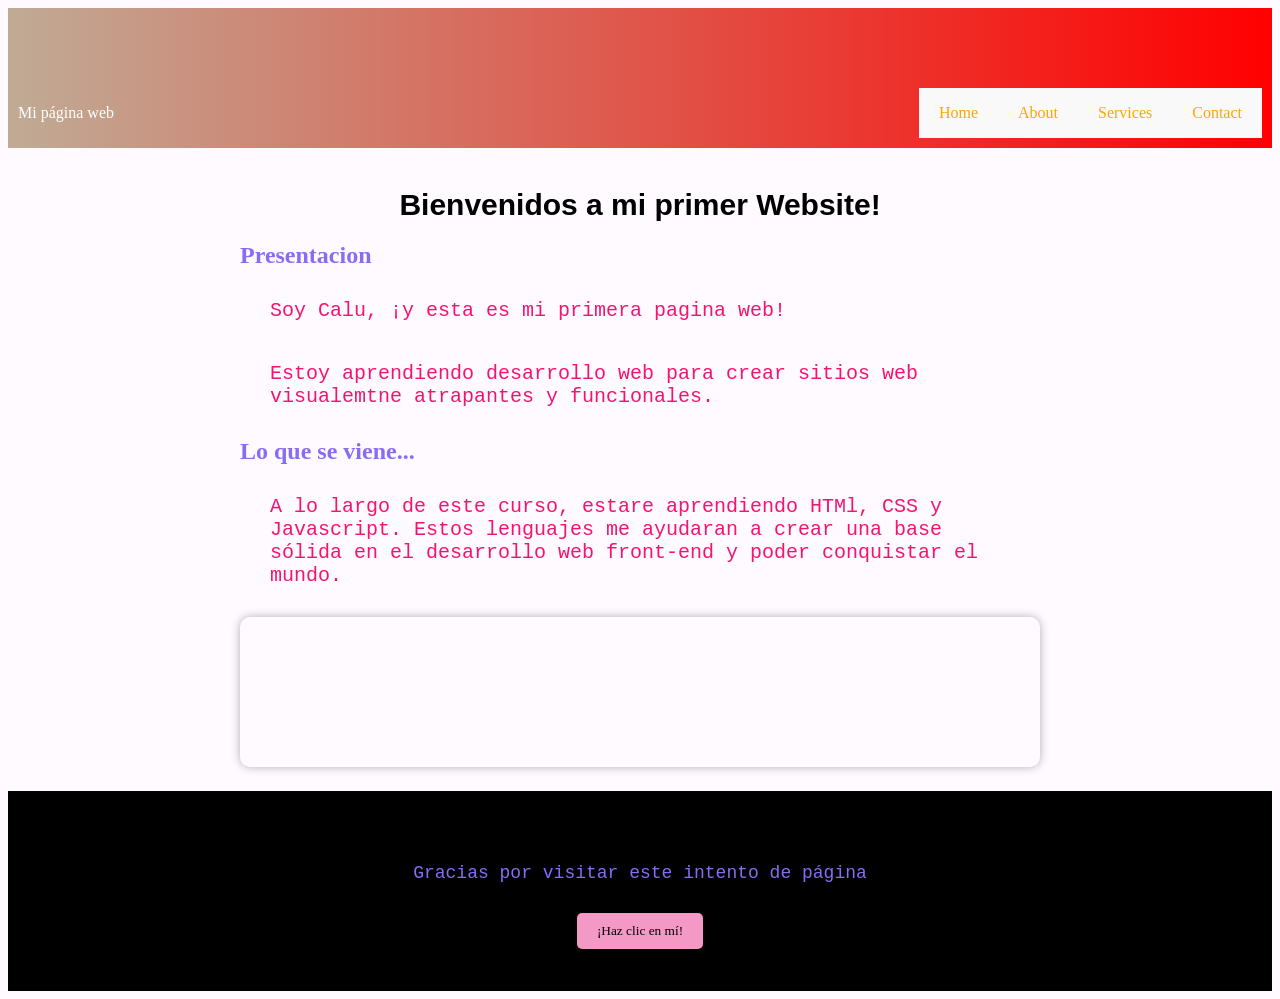
<file: index.html>
<!DOCTYPE html>
<html lang="es">
  <head>
    <meta charset="UTF-8" />
    <title>Mi primer sitio web</title>
    <link rel="stylesheet" type="text/css" href="style.css" />
    
  </head>
  <body>
    <header class="container-nav">
      <nav class="navbar">
        <!-- Contenido de la barra de navegación -->
      </nav>
    </header>
    <div class="container-nav">
      <nav class="navbar" role="navigation">
        <a href="#" class="brand">Mi página web</a>
        <ul class="nav-links">
          <li><a href="mi-primer-website.html">Home</a></li>
          <li><a href="about.html">About</a></li>
          <li><a href="services.html">Services</a></li>
          <li><a href="contact.html">Contact</a></li>
        </ul>
      </nav>
      <button class="button-menu-toggle">Menu</button>
    </div>

    <main>
      <!-- Contenido principal -->
    </main>
    <div class="container">
      <h1>Bienvenidos a mi primer Website!</h1>
      <section>
          <h2>Presentacion</h2>
          <p>Soy Calu, ¡y esta es mi primera pagina web!</p>
          <p>
            Estoy aprendiendo desarrollo web para crear sitios web visualemtne
            atrapantes y funcionales.
          </p>
        </section>

        <section>
          <h2>Lo que se viene...</h2>
      
          <p>
            A lo largo de este curso, estare aprendiendo HTMl, CSS y Javascript.
            Estos lenguajes me ayudaran a crear una base sólida en el desarrollo
            web front-end y poder conquistar el mundo.
          </p>
        </section>

        <iframe class="video-container" width="560" height="315" src="https://www.youtube.com/watch?v=B8RT0RklnJw&list=PLHpHd46NVQ5xsdHwKzhMfFr0G6oY8R72s&index=41&ab_channel=VisualFreedom" title="YouTube video player" frameborder="0" allow="accelerometer; autoplay; clipboard-write; encrypted-media; gyroscope; picture-in-picture; web-share" allowfullscreen></iframe>
  
    </div>

    <footer>
      <p> Gracias por visitar este intento de página </p>
      <button class="btn" onClick="showAlert()" aria-label="Haz clic en mí">¡Haz clic en mí!</button>
    </footer>
    
    
    
    <script src="script.js"></script>

  </body>
</html>
</file>
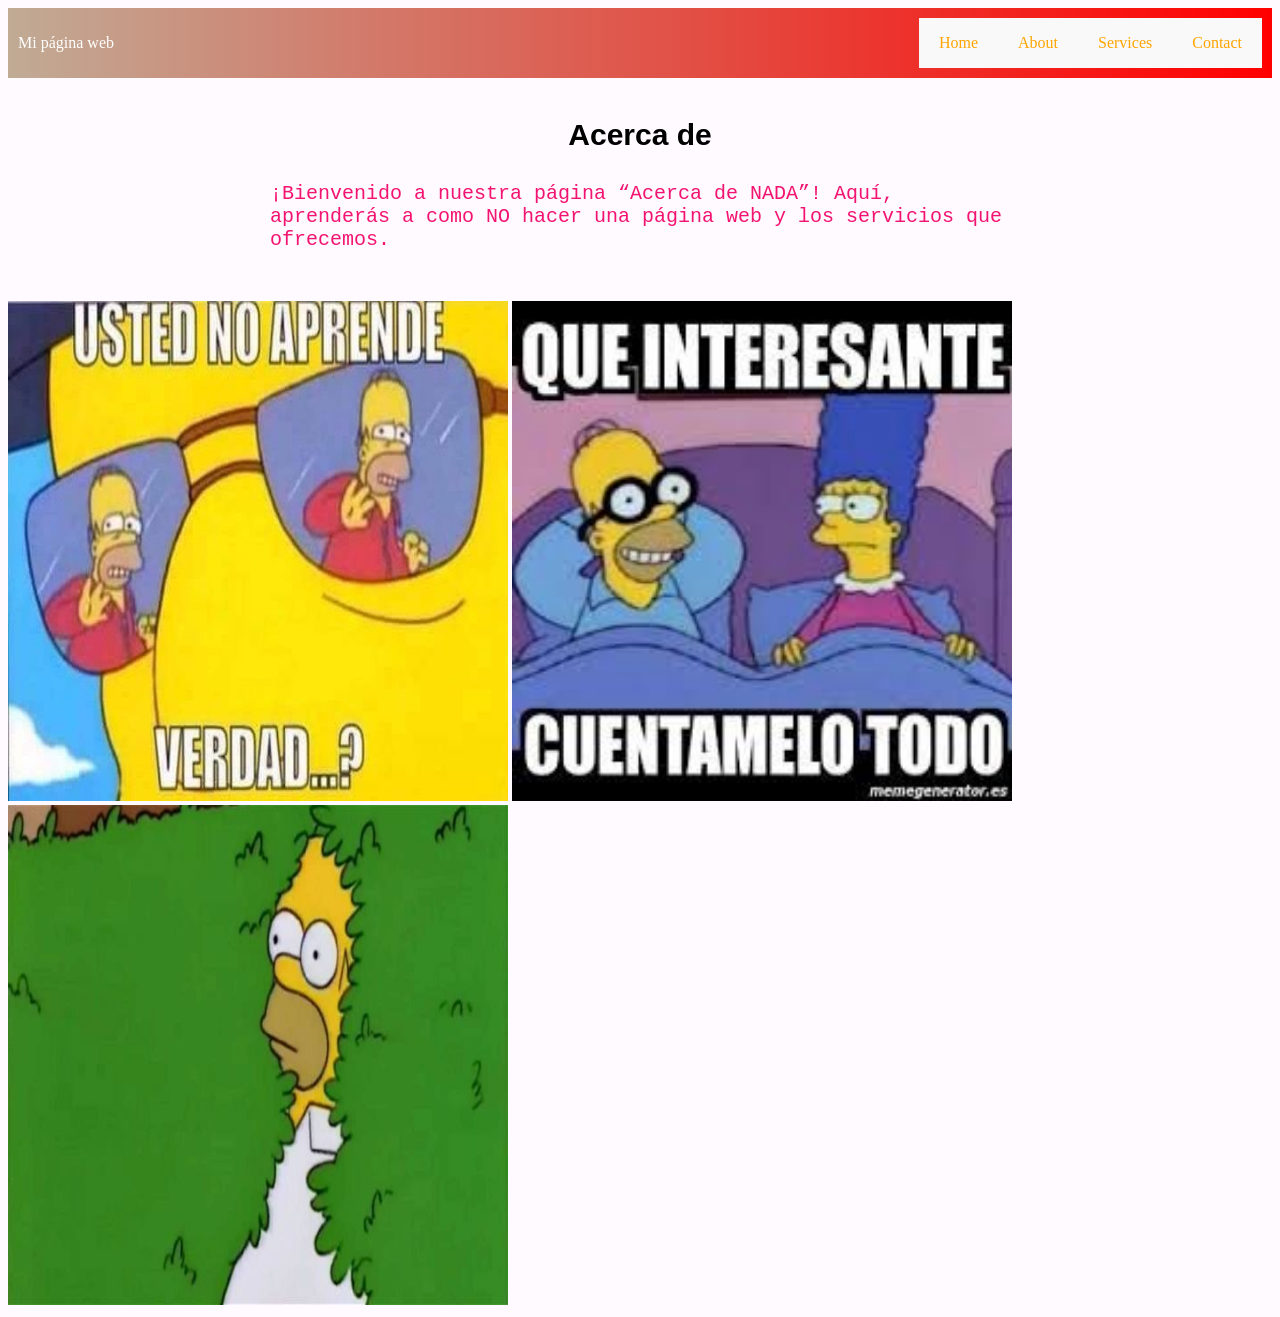
<file: about.html>
<!DOCTYPE html>
<html lang="es">
  <head>
    <meta charset="UTF-8" />
    <title>About Us</title>
    <link rel="stylesheet" type="text/css" href="style.css" />
  </head>
  <body>
    <div class="container-nav">
    
        <nav class="navbar" role="navigation">
        <a href="#" class="brand">Mi página web</a>
        <ul class="nav-links">
          <li><a href="mi-primer-website.html">Home</a></li>
          <li><a href="about.html">About</a></li>
          <li><a href="services.html">Services</a></li>
          <li><a href="contact.html">Contact</a></li>
        </ul>
      </nav>
      <button class="button-menu-toggle">Menu</button>
    </div>

    <div class="container">
        <h1>Acerca de</h1>
        <p>¡Bienvenido a nuestra página “Acerca de NADA”! Aquí, aprenderás a como NO hacer una página web y los servicios que ofrecemos.</p>
        
    </div>
 <div class = "container-img">
    <img src="simpson-anos-memes-epicos-creados-1.jpg" alt="Como te vas a sentir" />
    <img src="d665c721445a44ac4d42712a370b9084.jpg" alt="escuchando sobre lenguaje" />
    <img src="simpson-homer-arbustos-e1582127798172.jpg" alt="Desaparecer" />
 </div>
    
 <script src="script.js"></script>

  </body>
</html>
</file>
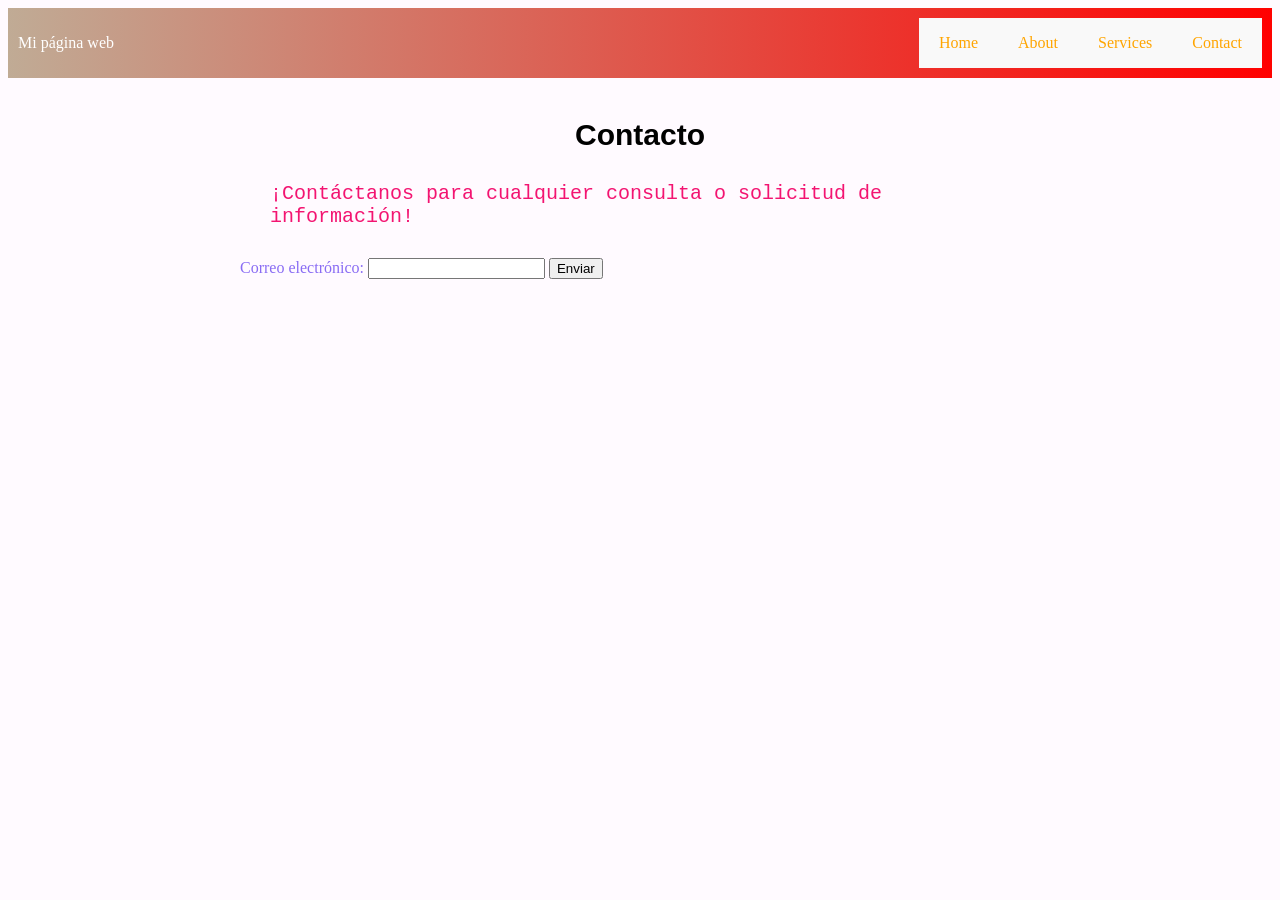
<file: contact.html>
<!DOCTYPE html>
<html lang="es">
  <head>
    <meta charset="UTF-8" />
    <title>Contact</title>
    <link rel="stylesheet" type="text/css" href="style.css" />
  </head>
  <body>

    <div class="container-nav">
        <nav class="navbar" role="navigation">
        <a href="#" class="brand">Mi página web</a>
        <ul class="nav-links">
          <li><a href="mi-primer-website.html">Home</a></li>
          <li><a href="about.html">About</a></li>
          <li><a href="services.html">Services</a></li>
          <li><a href="contact.html">Contact</a></li>
        </ul>
      </nav>
      <button class="button-menu-toggle">Menu</button>
    </div>

    <div class="container">
    <h1>Contacto</h1>

<p>¡Contáctanos para cualquier consulta o solicitud de información!</p>
<form id="myForm">
    <label for="email">Correo electrónico:</label>
    <input type="email" id="email" name="email" required />
    <button type="submit">Enviar</button>
    <script src="script.js"></script>
  </form>
 </div>
        
 <script src="script.js"></script>
   
  </body>
</html>
</file>
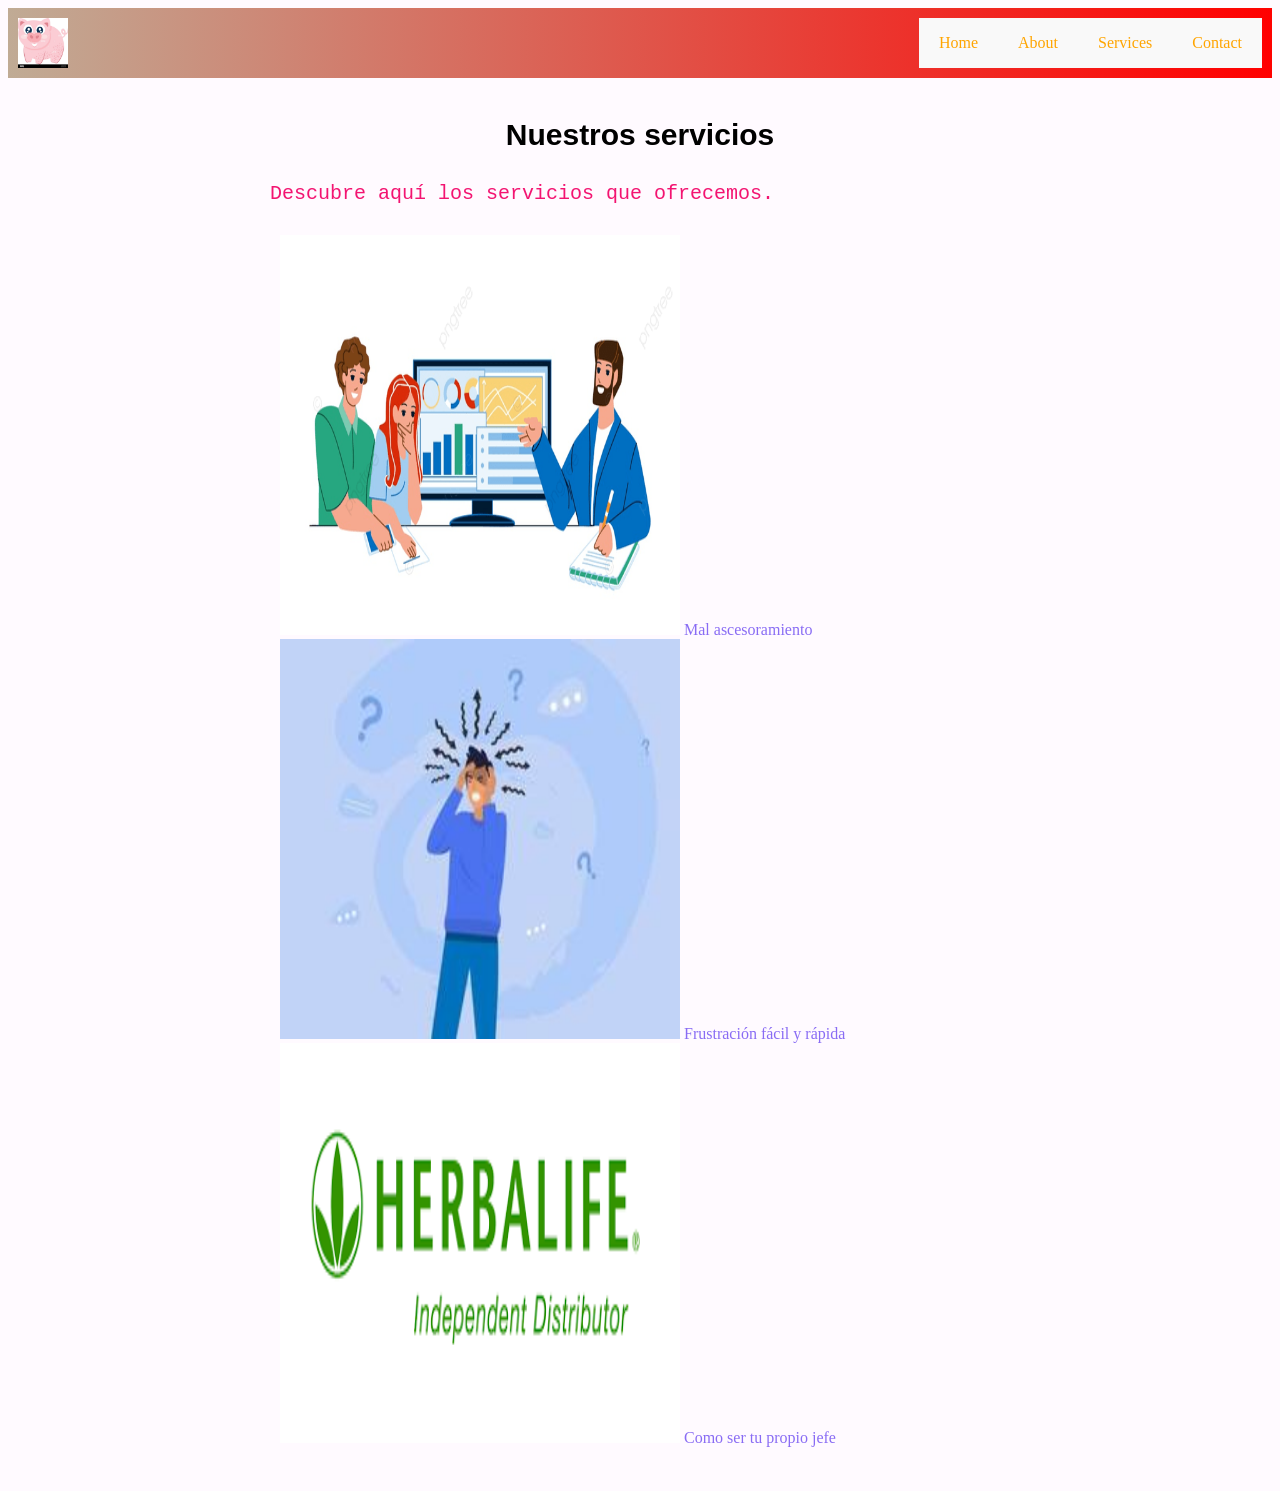
<file: services.html>
<!--<!DOCTYPE html>
<html lang="es">
  <head>
    <meta charset="UTF-8" />
    <title>Services</title>
    <link rel="stylesheet" type="text/css" href="style.css" />
  </head>
  <body>
    <div class="container-nav">
        <nav class="navbar" role="navigation">
        <a href="#" class="brand">Mi página web</a>
        <ul class="nav-links">
          <li><a href="mi-primer-website.html">Home</a></li>
          <li><a href="about.html">About</a></li>
          <li><a href="services.html">Services</a></li>
          <li><a href="contact.html">Contact</a></li>
        </ul>
      </nav>
      <button class="button-menu-toggle">Menu</button>
    </div>

    <div class="container">
      <h1>Nuestros servicios</h1>
      <p>Descubre aquí los servicios que ofrecemos.</p>
      <ul>
        <li>Mal ascesoramiento</li>
        <li>Frustración fácil y rápida</li>
        <li>Como ser tu propio jefe</li>
      </ul>
    </div>

    <script src="script.js"></script>

  </body>
</html> -->

<!DOCTYPE html>
<html lang="es">
  <head>
    <meta charset="UTF-8" />
    <title>Services</title>
    <link rel="stylesheet" type="text/css" href="style.css" />
  </head>
  <body>
    <div class="container-nav">
      <nav class="navbar" role="navigation">
        <a href="#" class="brand">
          <img src="chanchito.jpg" alt="Logo de la página" />
        </a>
        <ul class="nav-links">
          <li><a href="mi-primer-website.html">Home</a></li>
          <li><a href="about.html">About</a></li>
          <li><a href="services.html">Services</a></li>
          <li><a href="contact.html">Contact</a></li>
        </ul>
      </nav>
      <button class="button-menu-toggle">Menu</button>
    </div>

    <div class="container">
      <h1>Nuestros servicios</h1>
      <p>Descubre aquí los servicios que ofrecemos.</p>
      <ul>
        <li>
        
          <img src="pngtree-financial-consultant-man-advising-clients-vector-png-image_6066095.png" alt="Servicio 1" />
          <span>Mal ascesoramiento</span>
        </li>
        <li>
          <img src="men-frustrated.jpg" alt="Servicio 2" />
          <span>Frustración fácil y rápida</span>
        </li>
        <li>
          <img src="images.png" alt="Servicio 3" />
          <span>Como ser tu propio jefe</span>
        </li>
      </ul>
    </div>
  </div>

    <script src="script.js"></script>
  </body>
</html>
</file>
<file: style.css>
body {
  background-color: #fffaff;
  color: rgb(137, 108, 244);
}
main {
  display: flex;
  justify-content: center;
}
footer {
  display: flex;
  flex-direction: column;
  justify-content: center;
  flex-wrap: wrap;
  min-height: 200px;
  z-index: -1;
  font-style: unset;
  align-items: center;
  bottom: 0;
  width: 100%;
  background-color: black;
}

h1 {
  font-family: "Gill Sans", "Gill Sans MT", Calibri, "Trebuchet MS", sans-serif;
  font-size: 40px;
  text-align: center;
}
p {
  font-family: "Courier New", Courier, monospace;
  font-size: 18px;
  padding: 10px;
  margin: 20px;
}
.container {
  max-width: 800px;
  margin: auto;
  padding: 20px;
}
.container h1 {
  font-size: 30px;
  color: rgb(0, 0, 0);
}

.container p {
  font-size: 20px;
  color: rgb(243, 20, 113);
}

.container-img {
  display: flexbox;
  flex-wrap: wrap;
  justify-content: center;
  justify-content: space-between 20;
}
.container-img img {
  width: 500px;
  height: 500px;
}

.row {
  display: flex;
  flex-wrap: wrap;
  margin: 10px;
}
.column {
  flex: 1;
  padding: 10px;
}
@media (max-width: 600px) {
  .column {
    flex: 100%;
  }
}
.container-nav {
  display: flex;
  padding: 10px;
  height: 50px;
  background: linear-gradient(to right, #c0ab95, #ff0000);
}

.navbar {
  display: flex;
  justify-content: space-between;
  width: 100%;
}

.brand {
  display: flex;
  align-items: center;
}

li > a {
  padding: 8px 24px;
}

li {
  list-style-type: none;
}

a {
  color: white;
  text-decoration: none;
}

.nav-links {
  display: flex;
  align-items: center;
}

.button-menu-toggle {
  display: none;
}
@media (max-width: 768px) {
  .column {
    flex: 100%;
  }
  .container-img {
    flex-direction: column;
  }
  .nav-links {
    display: none;
  }

  .button-menu-toggle {
    display: block;
    background-color: white;
    border: none;
    border-radius: 50px;
    padding: 0 24px;
    font-family: monospace;
    font-weight: bold;
    font-size: 20px;
  }

  .nav-links.nav-links-responsive {
    position: absolute;
    display: flex;
    background-color: rgba(20, 20, 20, 0.95);
    width: 100%;
    height: 100%;
    top: 70px;
    left: 0;
    flex-direction: column;
    padding-top: 200px;
    align-items: center;
    gap: 70px;
    font-size: 40px;
  }
}

nav ul {
  list-style-type: none;
  margin: 0;
  padding: 0;
  background-color: #f9f9f9;
}

nav ul li {
  display: inline-block;
}

nav ul li a {
  display: block;
  padding: 10px 20px;
  color: orange; /* Color naranja */
  text-decoration: none;
}
@font-face {
  font-family: "lobster"; /* Nombre que le asignamos a la fuente */
  src: url("Lobster-Regular.ttf"); /* Ruta relativa al archivo de la fuente */
}

nav ul li a:hover {
  background-color: #e5e5e5;
}

.btn {
  display: inline-block;
  padding: 10px 20px;
  background-color: #f498c6;
  color: rgb(0, 0, 0);
  font-family: "Waltograph", cursive;
  text-decoration: none;
  border-radius: 5px;
  border: none;
  cursor: pointer;
}

.btn:hover {
  background-color: #ff9933;
}

.video-container {
  position: relative;
  overflow: hidden;
  border-radius: 10px;
  width: 100%;
  height: auto;
  box-shadow: 0 0 10px rgba(0, 0, 0, 0.3);
}

.container img {

  width: 400px;
  height: 400px;
}
.container-nav img {
  width: 50px;
  height: 50px;

}
</file>
